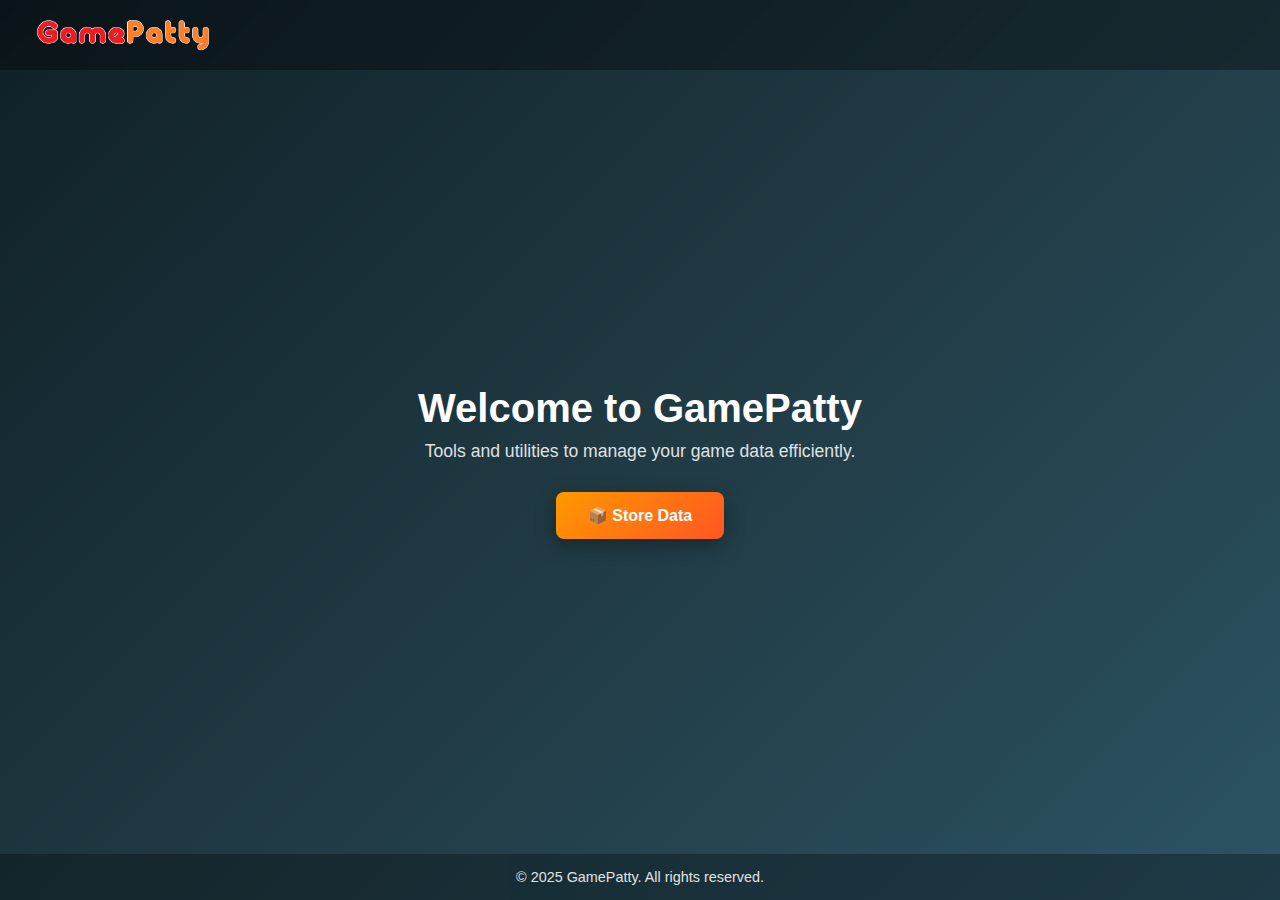
<file: index.html>
<!DOCTYPE html>
<html lang="en">
<head>
    <meta charset="UTF-8" />
    <meta name="viewport" content="width=device-width, initial-scale=1.0" />
    <title>GamePatty | Home</title>
    <link rel="stylesheet" href="assets/style.css" />
</head>
<body>

    <!-- Navigation -->
    <nav class="navbar">
        <img src="assets/logo.png" alt="GamePatty Logo" class="logo">
    </nav>

    <!-- Main Content -->
    <main class="container">
        <h1>Welcome to GamePatty</h1>
        <p class="subtitle">
            Tools and utilities to manage your game data efficiently.
        </p>

        <a href="tools/StoreDataManager/index.html" class="primary-btn">
            📦 Store Data
        </a>
    </main>

    <!-- Footer -->
    <footer>
        <p>&copy; 2025 GamePatty. All rights reserved.</p>
    </footer>

</body>
</html>
</file>
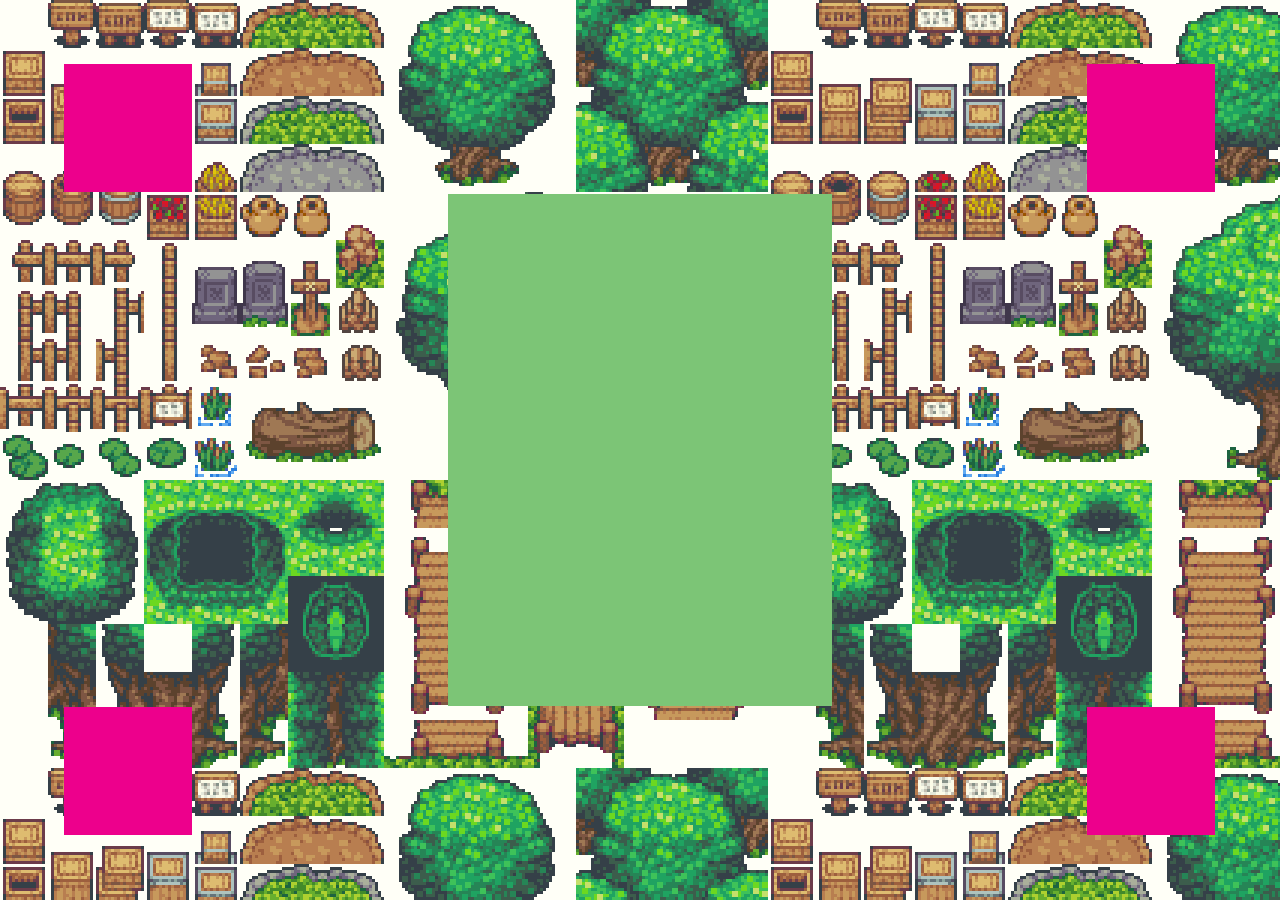
<file: UI_Anchor_Test/index.html>
<!DOCTYPE html>
<html lang="en">

    <!-- Custom PreHead code is injected here -->
    

    <head>
        <meta http-equiv="X-UA-Compatible" content="IE=edge" />
        <meta name="apple-mobile-web-app-capable" content="yes" />
        <meta name ="viewport" content="width=device-width, initial-scale=1.0, maximum-scale=1.0, user-scalable=0" />
        <meta name="apple-mobile-web-app-status-bar-style" content="black-translucent" />
        <meta charset="utf-8"/>

        <!-- Builtin injector for disabling cache -->
        <meta http-equiv="pragma" content="no-cache"/>

        <!-- Set the title bar of the page -->
        <title>UI_Anchor_Test</title>

        <!-- Custom PreStyle code is injected here -->
        

        <!-- Set the background colour of the document -->
        <style>
            body {
                background: #0;
                color: #cccccc;
                margin: 0px;
                padding: 0px;
                border: 0px;
            }

            canvas {
                image-rendering: optimizeSpeed;
                -webkit-interpolation-mode: nearest-neighbor;
                -ms-touch-action: none;
                touch-action: none;
                margin: 0px;
                padding: 0px;
                border: 0px;
            }
            :-webkit-full-screen #canvas {
                width: 100%;
                height: 100%;
            }
            :-webkit-full-screen {
                width: 100%;
                height: 100%;
            }
            
            /* Custom Runner Styles */
            div.gm4html5_div_class {
                margin: 0px;
                padding: 0px;
                border: 0px;
            }
            div.gm4html5_login {
                padding: 20px;
                position: absolute;
                border: solid 2px #000000;
                background-color: #404040;
                color:#00ff00;
                border-radius: 15px;
                box-shadow: #101010 20px 20px 40px;
            }
            div.gm4html5_cancel_button {
                float: right;
            }
            div.gm4html5_login_button {
                float: left;
            }
            div.gm4html5_login_header {
                text-align: center;
            }
            /* END - Custom Runner Styles */
            
        </style>

        <!-- Custom PostStyle code is injected here -->
        

        <!-- Builtin injector for injecting flurry analytics code -->
        
    </head>

    <!-- Custom PostHead code is injected here -->
    

    <!-- Custom PreBody code is injected here -->
    

    <body>
        <!-- Custom BodyStart code is injected here -->
        

        <div class="gm4html5_div_class" id="gm4html5_div_id">
            
            <!-- Builtin injector for splash screen -->
            

            <!-- Custom PreCanvas code is injected here -->
            

            <!-- Create the canvas element the game draws to -->
            <canvas id="canvas" width="1080" height="1920" style="position: absolute; top: 50%; left: 50%; bottom: -50%; right: -50%; transform: translate(-50%, -50%);">
                
                <p>Your browser doesn't support HTML5 canvas.</p>
            </canvas>
            
            <!-- Custom PostCanvas code is injected here -->
            
        </div>

        <!-- Run the game code -->
        <script type="text/javascript" src="html5game/UI_Anchor_Test.js?cachebust=248586277"></script>

        <!-- Builtin injector for injecting runner path -->
        

        <script>window.onload = GameMaker_Init;</script>

        <!-- Builtin injector for injecting google analytics code -->
        

        <!-- Custom BodyEnd code is injected here -->
        
    </body>

    <!-- Custom PostBody code is injected here -->
    
</html>
</file>
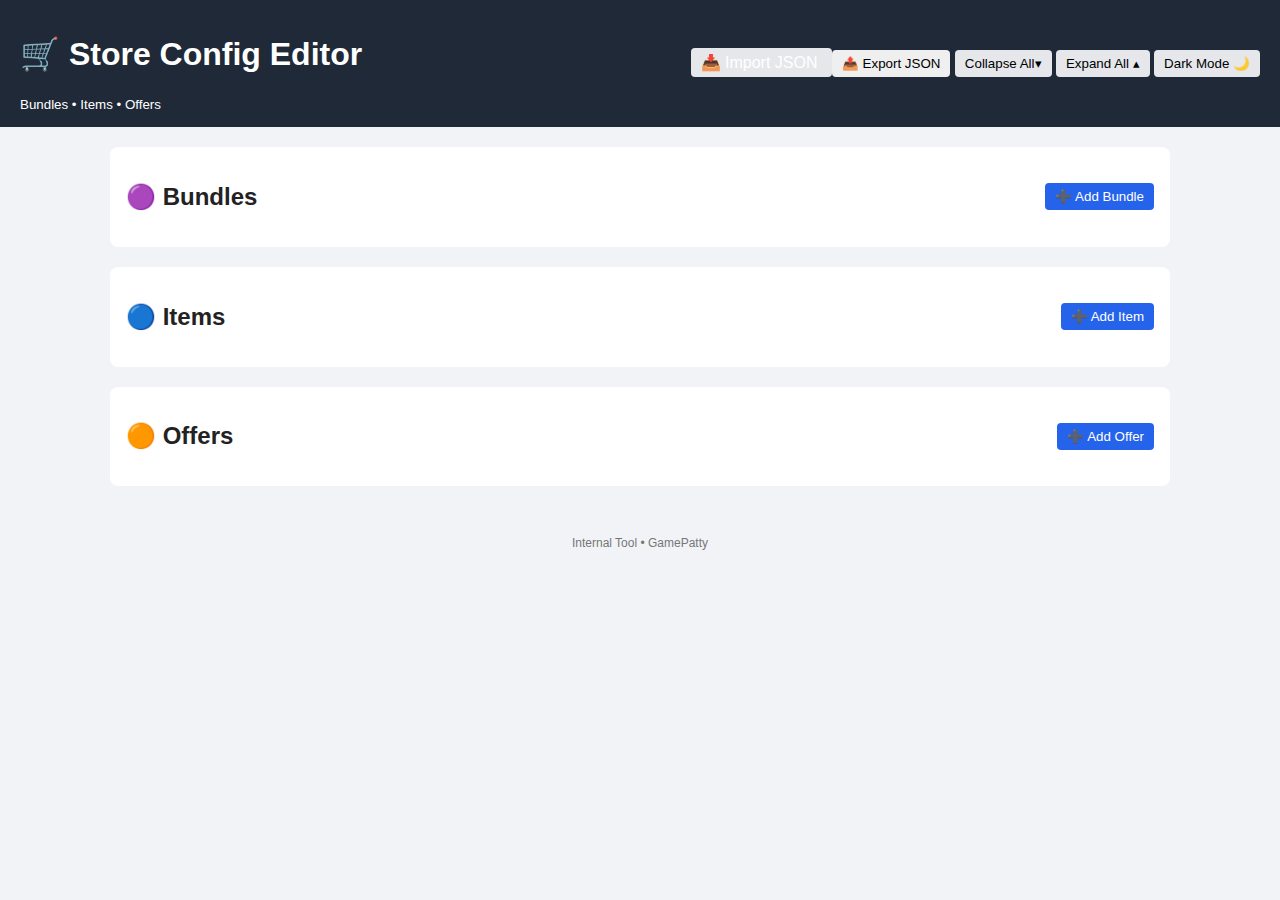
<file: tools/StoreDataManager/index.html>
<!DOCTYPE html>
<html lang="en">
<head>
    <meta charset="UTF-8">
    <title>Store Config Editor</title>
    <meta name="viewport" content="width=device-width, initial-scale=1.0">
    <link rel="stylesheet" href="style.css">
</head>
<body>

<header class="topbar">
    <div>
        <h1>🛒 Store Config Editor</h1>
        <small>Bundles • Items • Offers</small>
    </div>

    <div class="toolbar">
        <label class="secondary">
            📥 Import JSON
            <input type="file" id="importInput" accept=".json" hidden>
        </label>
        <button id="exportBtn" class="success">📤 Export JSON</button>
		
        <button id="collapseAllBtn" class="secondary">Collapse All▾</button>
		
        <button id="expandAllBtn" class="secondary">Expand All ▴</button>
        <button id="themeToggle" class="secondary">Dark Mode 🌙</button>
    </div>
</header>

<main>

<section class="panel">
    <div class="panel-header">
        <h2>🟣 Bundles</h2>
        <button id="addBundleBtn" class="primary">➕ Add Bundle</button>
    </div>
    <div id="bundles" class="stack"></div>
</section>

<section class="panel">
    <div class="panel-header">
        <h2>🔵 Items</h2>
        <button id="addItemBtn" class="primary">➕ Add Item</button>
    </div>
    <div id="items" class="stack"></div>
</section>

<section class="panel">
    <div class="panel-header">
        <h2>🟠 Offers</h2>
        <button id="addOfferBtn" class="primary">➕ Add Offer</button>
    </div>
    <div id="offers" class="stack"></div>
</section>

</main>

<footer>Internal Tool • GamePatty</footer>

<script src="app.js"></script>
</body>
</html>
</file>
<file: tools/StoreDataManager/style.css>
:root {
    --bg:#f1f3f6;
    --panel:#ffffff;
    --text:#222;
    --border:#d1d5db;
    --top:#1f2937;

    --item:#e0f2fe;
    --bundle:#ede9fe;
    --offer:#fff7ed;
}

body.dark {
    --bg:#0f172a;
    --panel:#111827;
    --text:#e5e7eb;
    --border:#374151;
    --top:#020617;

    --item:#1e40af;
    --bundle:#5b21b6;
    --offer:#78350f;
}

* { box-sizing:border-box; }

body {
    margin:0;
    font-family:Arial, sans-serif;
    background:var(--bg);
    color:var(--text);
}

/* ---------- Topbar ---------- */

.topbar {
    background:var(--top);
    color:#fff;
    padding:14px 20px;
    display:flex;
    justify-content:space-between;
    align-items:center;
}

/* ---------- Layout ---------- */

main {
    max-width:1100px;
    margin:auto;
    padding:20px;
}

.panel {
    background:var(--panel);
    border-radius:8px;
    padding:16px;
    margin-bottom:20px;
}

.panel-header {
    display:flex;
    justify-content:space-between;
    align-items:center;
}

.stack > * + * { margin-top:12px; }

/* ---------- Cards ---------- */

.product,
.offer {
    border-radius:6px;
    border:1px solid var(--border);
    overflow:hidden;
}

.product.item { background:var(--item); }
.product.bundle { background:var(--bundle); }
.offer { background:var(--offer); }

/* ---------- Card Header ---------- */

.card-header {
    padding:10px 14px;
    display:flex;
    justify-content:space-between;
    align-items:center;
    font-weight:bold;
    cursor:pointer;
    user-select:none;
}

.card-header .chevron {
    font-size:12px;
    opacity:.7;
}

/* ---------- Card Body ---------- */

.card-body {
    background:var(--panel);
    padding:14px;
    position:relative;
}

.card.collapsed .card-body {
    display:none;
}

/* ---------- Actions ---------- */

.card-actions {
    position:absolute;
    top:14px;
    right:14px;
    display:flex;
    flex-direction:column;
    gap:6px;
}

/* ---------- Rows ---------- */

.row {
    display:flex;
    align-items:center;
    gap:10px;
    margin-bottom:8px;
}

.row b { width:170px; }

/* ---------- Inputs ---------- */

input, select {
    padding:6px 8px;
    border-radius:4px;
    border:1px solid var(--border);
    min-width:220px;
}

/* ---------- Date ---------- */

.date-inline select {
    width:70px;
    margin-right:6px;
}

/* ---------- Buttons ---------- */

button, .secondary {
    border:none;
    border-radius:4px;
    padding:6px 10px;
    cursor:pointer;
}

.primary { background:#2563eb; color:#fff; }
.secondary { background:#e5e7eb; }
.danger { background:#dc2626; color:#fff; }

/* ---------- Footer ---------- */

footer {
    text-align:center;
    font-size:12px;
    padding:10px;
    opacity:.6;
}
</file>
<file: assets/style.css>
/* Reset */
* {
    margin: 0;
    padding: 0;
    box-sizing: border-box;
    font-family: "Segoe UI", Tahoma, sans-serif;
}

/* Body */
body {
    min-height: 100vh;
    display: flex;
    flex-direction: column;
    background: linear-gradient(135deg, #0f2027, #203a43, #2c5364);
    color: #ffffff;
}

/* Navbar */
.navbar {
    height: 70px;
    display: flex;
    align-items: center;
    padding: 0 30px;
    background: rgba(0, 0, 0, 0.35);
    backdrop-filter: blur(6px);
}

.logo {
    height: 40px;
}

/* Main Container */
.container {
    flex: 1;
    display: flex;
    flex-direction: column;
    align-items: center;
    justify-content: center;
    text-align: center;
    padding: 20px;
}

.container h1 {
    font-size: 2.5rem;
    margin-bottom: 10px;
}

.subtitle {
    font-size: 1.1rem;
    opacity: 0.85;
    margin-bottom: 30px;
    max-width: 500px;
}

/* Button */
.primary-btn {
    text-decoration: none;
    padding: 14px 32px;
    border-radius: 8px;
    font-size: 1rem;
    font-weight: 600;
    color: #fff;
    background: linear-gradient(135deg, #ff9800, #ff5722);
    box-shadow: 0 6px 20px rgba(0, 0, 0, 0.35);
    transition: transform 0.2s ease, box-shadow 0.2s ease;
}

.primary-btn:hover {
    transform: translateY(-2px);
    box-shadow: 0 10px 30px rgba(0, 0, 0, 0.45);
}

/* Footer */
footer {
    text-align: center;
    padding: 15px;
    font-size: 0.9rem;
    background: rgba(0, 0, 0, 0.35);
    opacity: 0.85;
}
</file>
